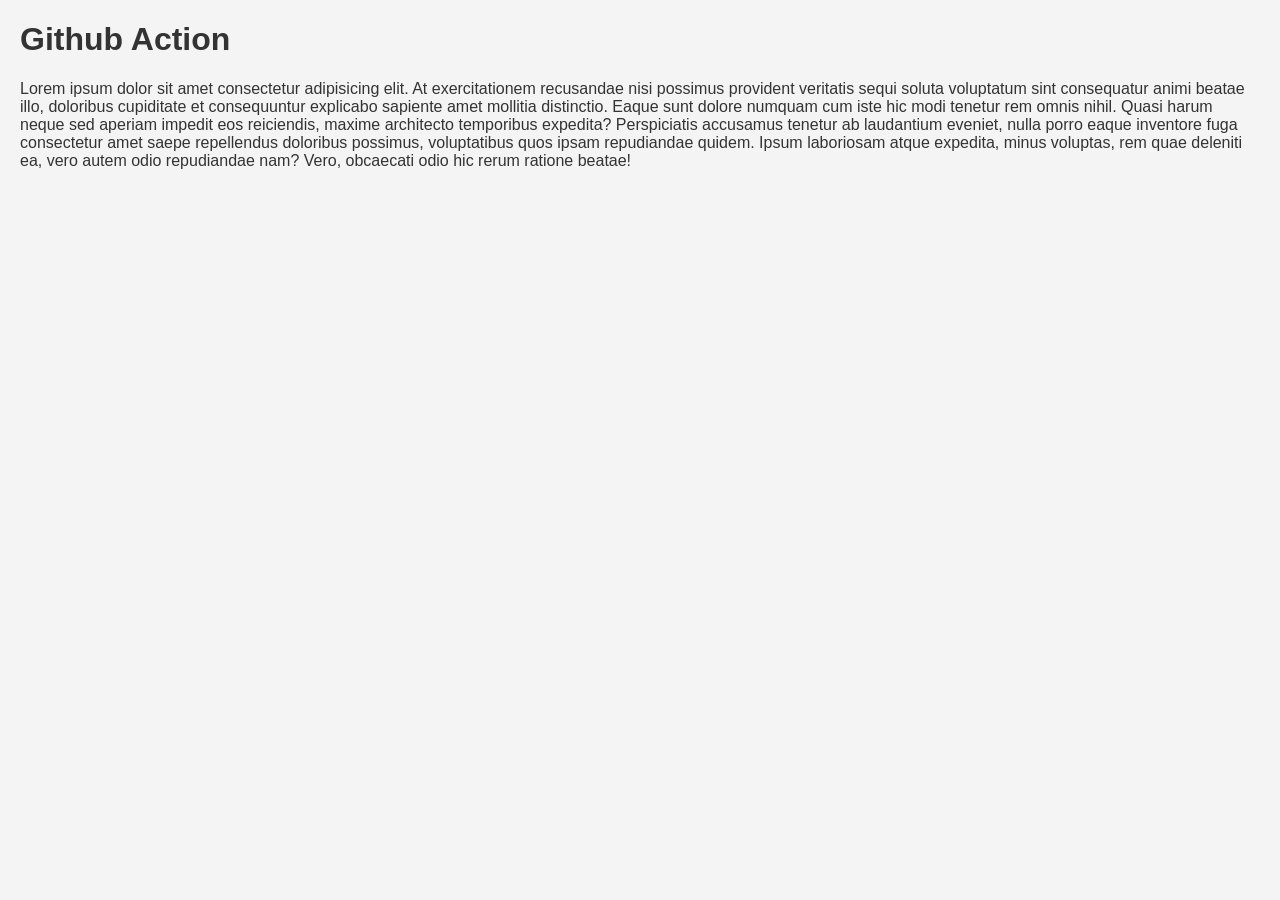
<file: src/index.html>
<!DOCTYPE html>
<html lang="en">
  <head>
    <meta charset="UTF-8" />
    <meta name="viewport" content="width=device-width, initial-scale=1.0" />
    <link rel="stylesheet" href="../styles/index.css" />
    <title>Document</title>
  </head>
  <body>
    <h1>Github Action</h1>
    <p>
      Lorem ipsum dolor sit amet consectetur adipisicing elit. At exercitationem
      recusandae nisi possimus provident veritatis sequi soluta voluptatum sint
      consequatur animi beatae illo, doloribus cupiditate et consequuntur
      explicabo sapiente amet mollitia distinctio. Eaque sunt dolore numquam cum
      iste hic modi tenetur rem omnis nihil. Quasi harum neque sed aperiam
      impedit eos reiciendis, maxime architecto temporibus expedita?
      Perspiciatis accusamus tenetur ab laudantium eveniet, nulla porro eaque
      inventore fuga consectetur amet saepe repellendus doloribus possimus,
      voluptatibus quos ipsam repudiandae quidem. Ipsum laboriosam atque
      expedita, minus voluptas, rem quae deleniti ea, vero autem odio
      repudiandae nam? Vero, obcaecati odio hic rerum ratione beatae!
    </p>
  </body>
</html>
</file>
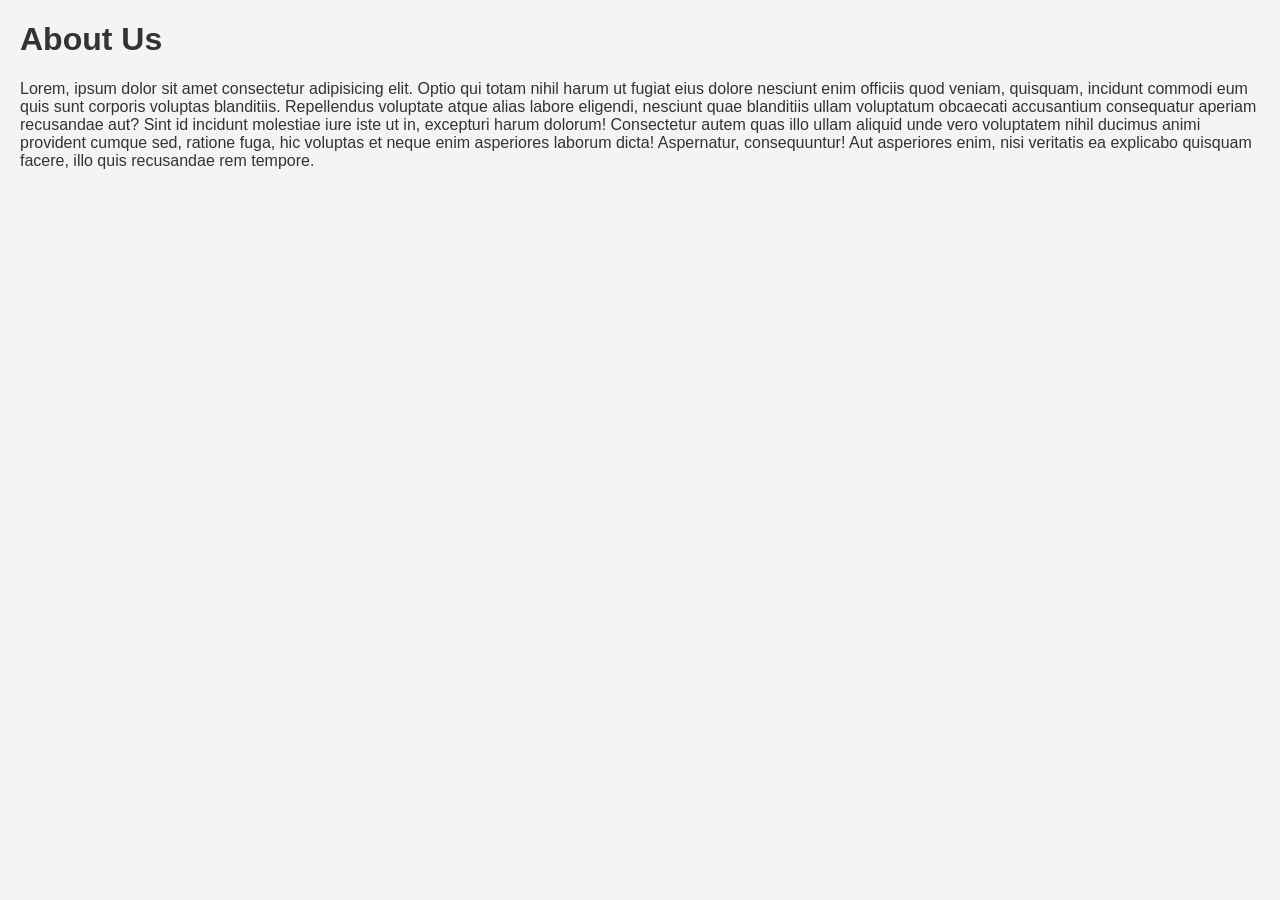
<file: src/aboutus.html>
<!DOCTYPE html>
<html lang="en">
  <head>
    <meta charset="UTF-8" />
    <meta name="viewport" content="width=device-width, initial-scale=1.0" />
    <link rel="stylesheet" href="../styles/aboutus.css" />
    <title>Document</title>
  </head>
  <body>
    <h1>About Us</h1>
    <p>
      Lorem, ipsum dolor sit amet consectetur adipisicing elit. Optio qui totam
      nihil harum ut fugiat eius dolore nesciunt enim officiis quod veniam,
      quisquam, incidunt commodi eum quis sunt corporis voluptas blanditiis.
      Repellendus voluptate atque alias labore eligendi, nesciunt quae
      blanditiis ullam voluptatum obcaecati accusantium consequatur aperiam
      recusandae aut? Sint id incidunt molestiae iure iste ut in, excepturi
      harum dolorum! Consectetur autem quas illo ullam aliquid unde vero
      voluptatem nihil ducimus animi provident cumque sed, ratione fuga, hic
      voluptas et neque enim asperiores laborum dicta! Aspernatur, consequuntur!
      Aut asperiores enim, nisi veritatis ea explicabo quisquam facere, illo
      quis recusandae rem tempore.
    </p>
  </body>
</html>
</file>
<file: styles/index.css>
body{
    font-family: Arial, sans-serif;
    margin: 20px;
    background-color: #f4f4f4;
    color: #333;
}
</file>
<file: styles/aboutus.css>
body{
    font-family: Arial, sans-serif;
    margin: 20px;
    background-color: #f4f4f4;
    color: #333;
}
</file>
